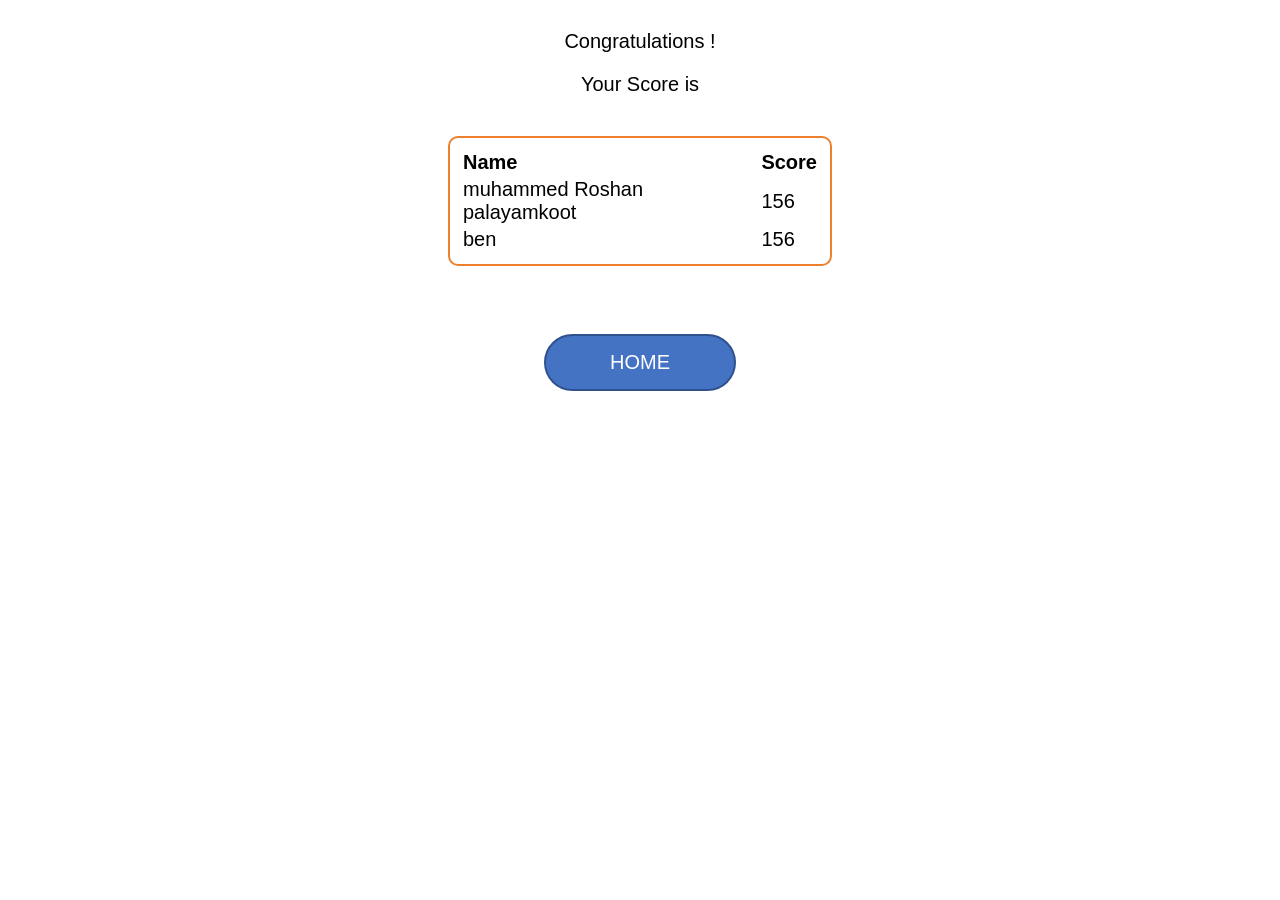
<file: leaderboard.html>
<!-- HTML code to display data in tabular format -->
<html>
    <head>
    <!-- <link rel="stylesheet" href="leaderboard.css"> -->
    <style>
        html,body{
            font-size: 20px;
            font-family: sans-serif;
            margin: 0%;
            padding: 0%;
        }
        p{
            text-align: center;
            position: relative;
            top: 30px;
            
        }
        .table{
            position: relative;
            width: 100%;
            top: 50px;
            text-align: center;
            

        }

        table{
            max-width: 30%;
            display: inline-block;
            border: 2px solid #ed802d;
            text-align:left;
            font-size: 20px;
            padding: 10px;
            border-radius: 10px;
        }
       td{
        padding-right: 20px;
       }
        
        button{
            border: 2px solid #2f528f;
            background-color: #4473c4;
            position: relative;
            padding: 15px 20px;
            margin: 10px 0;
            width: 15%;
            border-radius: 40px;
            left: 42.5%;
            top: 12%;
        }
        a{
            font-family: sans-serif;
            font-size: 20px;
            text-decoration: none;
            color: white;
        }

        button:hover{
            background-color:#4c7fd9;
        }

        button:active {
            background-color:#2f528f;
            transform: translateY(2px);
        }

        .table:hover{
            top:48px
        }
    </style>
</head>
    <body>
        
        <p>Congratulations 
            
        ! </p>
        
        <p>Your Score is 
           
        </p>
        
            <div class = "table">
            <!-- ------------------------------------------------------------ -->
            <table class = "name">
                <tr>
                    <th>Name</th>
                    <th>Score</th>

                </tr>
            <!-- PHP CODE TO FETCH DATA FROM ROWS -->
            
            <tr>
                <td>muhammed Roshan palayamkoot</td>
                <td>156</td>
            </tr>  
            <tr>
                <td>ben</td>
                <td>156</td>
            </tr> 
        </table>
        </div>
        <button><a href="index.html">HOME</a></button>
        <script src="game.js"></script>
    </body>
</html>
</file>
<file: leaderboard.css>
html,body{
    font-size: 26px;
    font-family: sans-serif;
    margin: 0%;
    padding: 0%;
}
p{
    text-align: center;
    position: relative;
    top: 8%;
    font-size: 30px;

}
.table{
    position: relative;
    width: 100%;
    top: 50px;
    text-align: center;
    

}

table{
    max-width: 30%;
    display: inline-block;
    border: 2px solid #ed802d;
    text-align:left;
    font-size: 26px;
    padding: 10px;
    border-radius: 10px;
}
td{
    padding-right: 20px;
}

button{
    border: 2px solid #2f528f;
    background-color: #4473c4;
    position: relative;
    padding: 15px 20px;
    margin: 10px 0;
    width: 15%;
    border-radius: 40px;
    left: 42.5%;
    top: 17%;
}

a{
    font-family: sans-serif;
    font-size: 26px;
    text-decoration: none;
    color: white;
}

button:hover{
    background-color:#4c7fd9;
}

button:active {
    background-color:#2f528f;
    transform: translateY(2px);
}

.table:hover{
    top:48px
}
</file>
